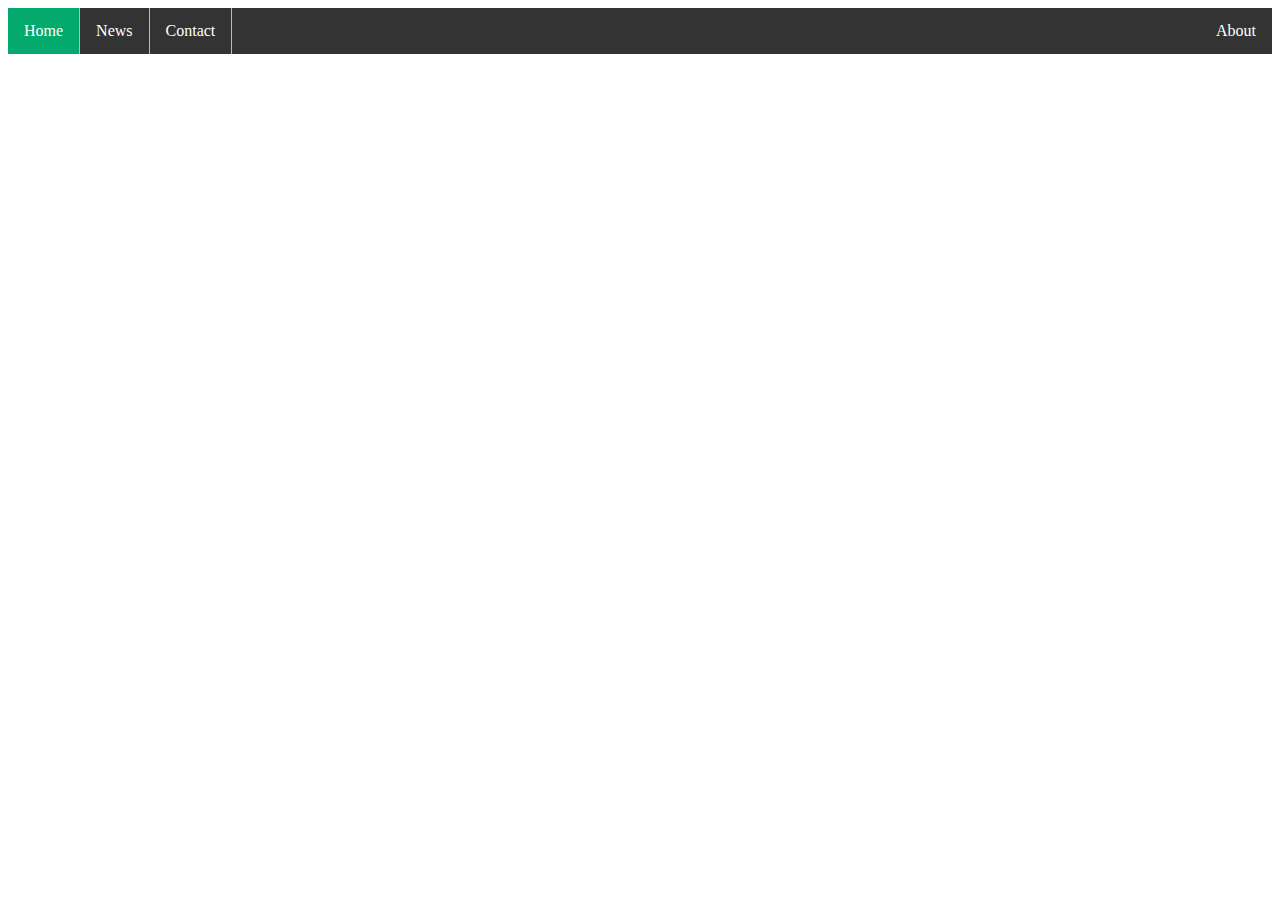
<file: navigation/html/index.html>
<!DOCTYPE html>
<html>
<head>
    <title>Creating a Navigation Bar</title>
    <link rel="stylesheet" href="../css/styles.css">
</head>
<body>
<ul>
    <li><a class="active" href="#home">Home</a></li>
    <li><a href="#news">News</a></li>
    <li><a href="#contact">Contact</a></li>
    <li style="float:right"><a href="#about">About</a></li>
</ul>
</body>
</html>
</file>
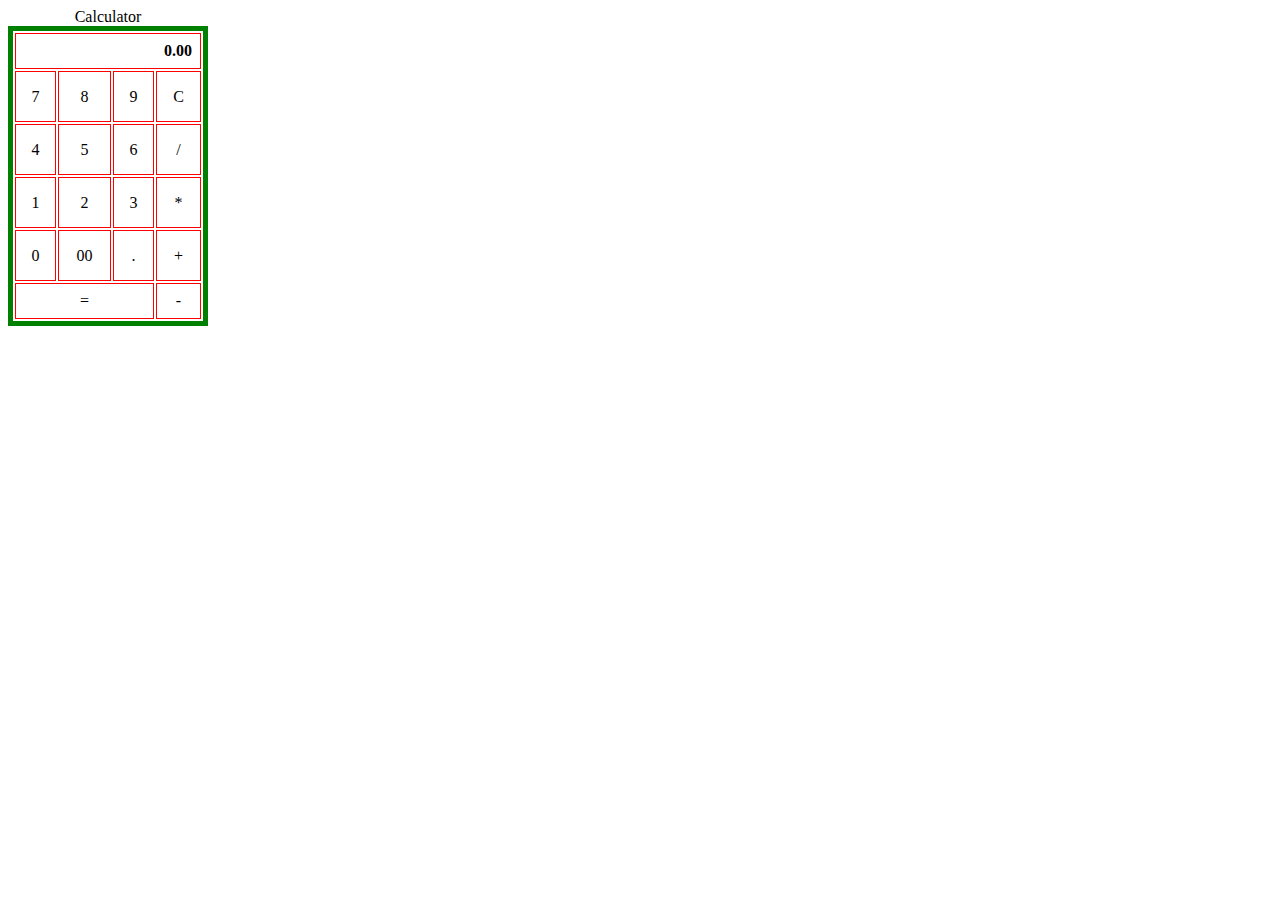
<file: calculator.html>
<!DOCTYPE html>
<html lang="en">
<head>
    <meta charset="UTF-8">
    <meta name="viewport" content="width=device-width, initial-scale=1.0">
    <title>HTML Table Section</title>
    <link rel="stylesheet" href="calculator.css">
</head>
<body>
<table>
    <caption>Calculator</caption>
    <thead>
    <tr>
        <th colspan="4" class="display">0.00</th>
    </tr>
    </thead>
    <tbody>
    <tr>
        <td>7</td>
        <td>8</td>
        <td>9</td>
        <td>C</td>
    </tr>
    <tr>
        <td>4</td>
        <td>5</td>
        <td>6</td>
        <td>/</td>
    </tr>
    <tr>
        <td>1</td>
        <td>2</td>
        <td>3</td>
        <td>*</td>
    </tr>
    <tr>
    <td>0</td>
    <td>00</td>
    <td>.</td>
    <td>+</td>
    </tr>
    </tbody>
    <tfoot>
    <tr>
        <td colspan="3">=</td>
        <td>-</td>
    </tr>
    </tfoot>
</table>
</body>
</html>
</file>
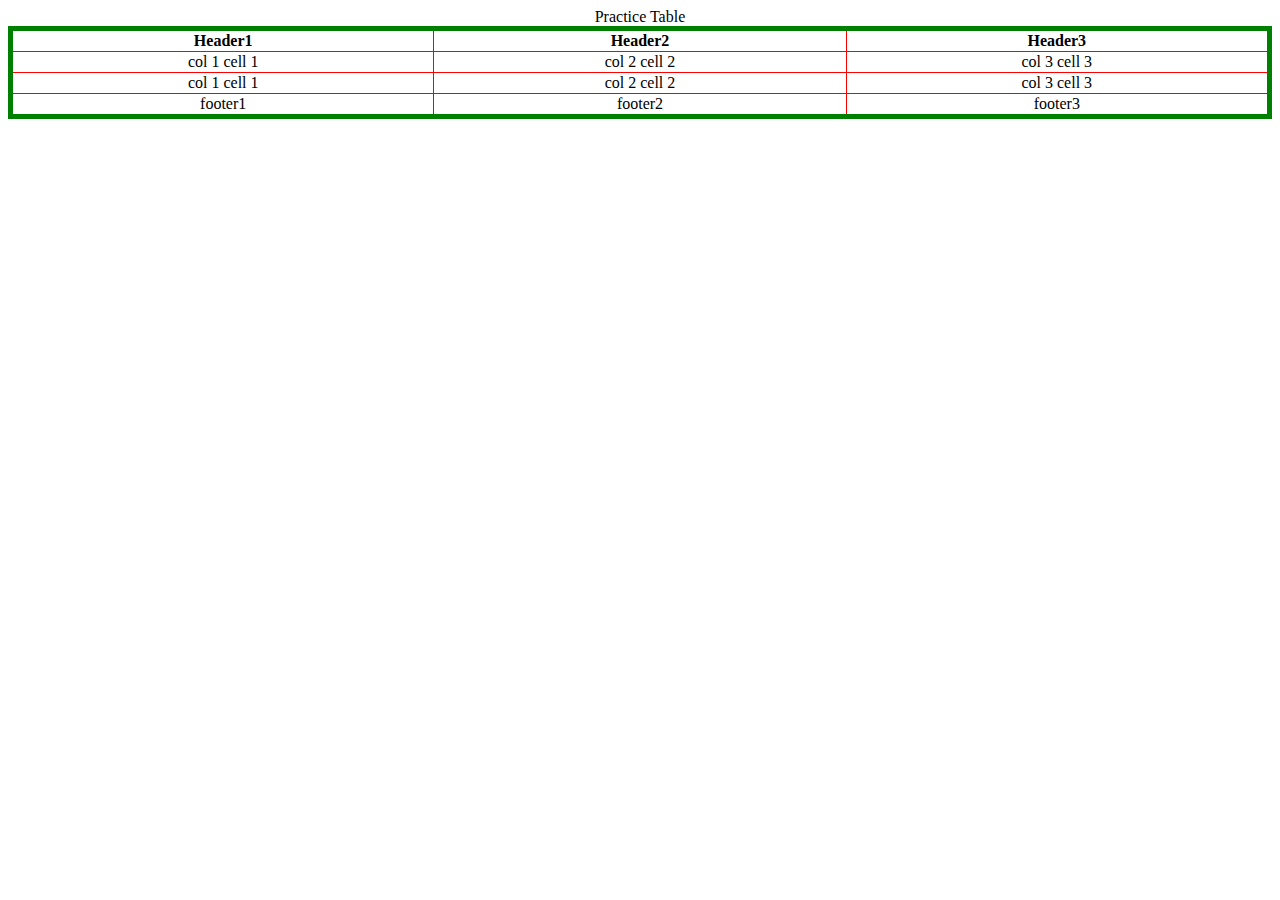
<file: table.html>
<!DOCTYPE html>
<html lang="en">
<head>
    <meta charset="UTF-8">
    <meta name="viewport" content="width=device-width, initial-scale=1.0">
    <title>HTML Table Section</title>
    <link rel="stylesheet" href="styles.css">
</head>
<body>
    <table>
        <caption>Practice Table</caption>
        <thead>
        <tr>
            <th>Header1</th>
            <th>Header2</th>
            <th>Header3</th>
        </tr>
        </thead>
        <tbody>
        <tr>
            <td>col 1 cell 1</td>
            <td>col 2 cell 2</td>
            <td>col 3 cell 3</td>
        </tr>
        <tr>
            <td>col 1 cell 1</td>
            <td>col 2 cell 2</td>
            <td>col 3 cell 3</td>
        </tr>
        </tbody>
        <tfoot>
        <tr>
            <td>footer1</td>
            <td>footer2</td>
            <td>footer3</td>
        </tr>
        </tfoot>
    </table>
</body>
</html>
</file>
<file: navigation/css/styles.css>
ul {
    list-style-type: none;
    margin: 0;
    padding: 0;
    overflow: hidden;
    background-color: #333;
}

li {
    float: left;
    border-right: 1px solid #bbb;
}

li:last-child {
    border-right: none;
}

li a {
    display: block;
    color: white;
    text-align: center;
    padding: 14px 16px;
    text-decoration: none;
}

li a:hover:not(.active) {
    background-color: #111;
}

.active {
    background-color: #04AA6D;
}
</file>
<file: calculator.css>
table {
    width: 200px;
    height: 300px;
    text-align: center;
    border: 5px solid green;
}

th, td {
    border: 1px solid red;
    padding: 8px;
}

td:hover {
    background-color: lightcoral;
    color: white;
}
th.display{
    text-align: right;
}
</file>
<file: styles.css>
td, th {
    border: 1px solid red;
}
table{
    border-collapse: collapse;
    width: 100%;
    text-align: center;
    border: 5px solid green;
}
td:hover{
    background-color: lightcoral;
    color: white;
}
</file>
